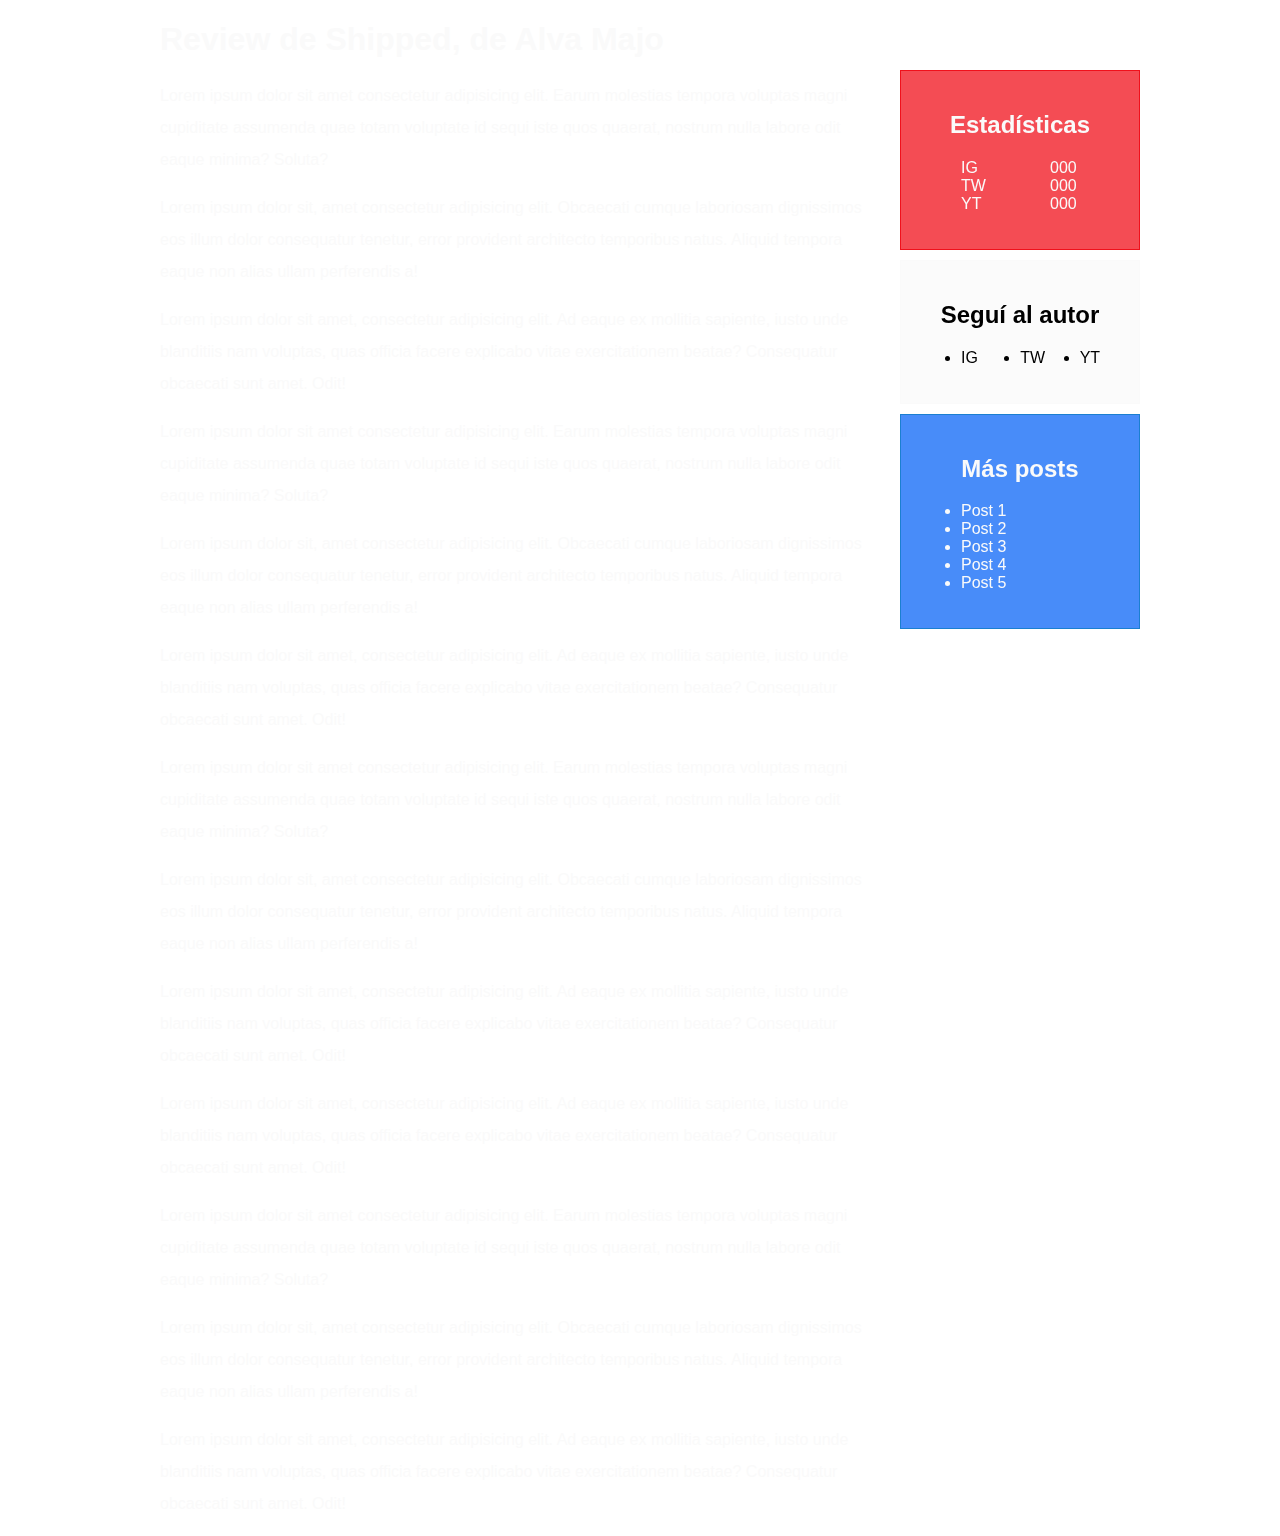
<file: post.html>
<!DOCTYPE html>
<html lang="es">
<head>
    <meta charset="UTF-8">
    <meta name="viewport" content="width=device-width, initial-scale=1.0">
    <title>Holanerd | Inicio</title>
    <link rel="stylesheet" href="css/main.css" />
    <link rel="stylesheet" href="css/grid.css" />
    <!--  -->
    <link rel="stylesheet" href="css/post.css" />
</head>
<body>
    <div id="root" class="fullScreen bgBlue">
        <div id="post" class="readWidth center grid-2 gap">
            <article class="whiteText">
                <h1>Review de Shipped, de Alva Majo</h1>
                <p>
                    Lorem ipsum dolor sit amet consectetur adipisicing elit. Earum molestias tempora voluptas magni cupiditate assumenda quae totam voluptate id sequi iste quos quaerat, nostrum nulla labore odit eaque minima? Soluta?
                </p>
                <p>
                    Lorem ipsum dolor sit, amet consectetur adipisicing elit. Obcaecati cumque laboriosam dignissimos eos illum dolor consequatur tenetur, error provident architecto temporibus natus. Aliquid tempora eaque non alias ullam perferendis a!
                </p>
                <p>
                    Lorem ipsum dolor sit amet, consectetur adipisicing elit. Ad eaque ex mollitia sapiente, iusto unde blanditiis nam voluptas, quas officia facere explicabo vitae exercitationem beatae? Consequatur obcaecati sunt amet. Odit!
                </p>
                <p>
                    Lorem ipsum dolor sit amet consectetur adipisicing elit. Earum molestias tempora voluptas magni cupiditate assumenda quae totam voluptate id sequi iste quos quaerat, nostrum nulla labore odit eaque minima? Soluta?
                </p>
                <p>
                    Lorem ipsum dolor sit, amet consectetur adipisicing elit. Obcaecati cumque laboriosam dignissimos eos illum dolor consequatur tenetur, error provident architecto temporibus natus. Aliquid tempora eaque non alias ullam perferendis a!
                </p>
                <p>
                    Lorem ipsum dolor sit amet, consectetur adipisicing elit. Ad eaque ex mollitia sapiente, iusto unde blanditiis nam voluptas, quas officia facere explicabo vitae exercitationem beatae? Consequatur obcaecati sunt amet. Odit!
                </p>
                <p>
                    Lorem ipsum dolor sit amet consectetur adipisicing elit. Earum molestias tempora voluptas magni cupiditate assumenda quae totam voluptate id sequi iste quos quaerat, nostrum nulla labore odit eaque minima? Soluta?
                </p>
                <p>
                    Lorem ipsum dolor sit, amet consectetur adipisicing elit. Obcaecati cumque laboriosam dignissimos eos illum dolor consequatur tenetur, error provident architecto temporibus natus. Aliquid tempora eaque non alias ullam perferendis a!
                </p>
                <p>
                    Lorem ipsum dolor sit amet, consectetur adipisicing elit. Ad eaque ex mollitia sapiente, iusto unde blanditiis nam voluptas, quas officia facere explicabo vitae exercitationem beatae? Consequatur obcaecati sunt amet. Odit!
                </p>
                <p>
                    Lorem ipsum dolor sit amet, consectetur adipisicing elit. Ad eaque ex mollitia sapiente, iusto unde blanditiis nam voluptas, quas officia facere explicabo vitae exercitationem beatae? Consequatur obcaecati sunt amet. Odit!
                </p>
                <p>
                    Lorem ipsum dolor sit amet consectetur adipisicing elit. Earum molestias tempora voluptas magni cupiditate assumenda quae totam voluptate id sequi iste quos quaerat, nostrum nulla labore odit eaque minima? Soluta?
                </p>
                <p>
                    Lorem ipsum dolor sit, amet consectetur adipisicing elit. Obcaecati cumque laboriosam dignissimos eos illum dolor consequatur tenetur, error provident architecto temporibus natus. Aliquid tempora eaque non alias ullam perferendis a!
                </p>
                <p>
                    Lorem ipsum dolor sit amet, consectetur adipisicing elit. Ad eaque ex mollitia sapiente, iusto unde blanditiis nam voluptas, quas officia facere explicabo vitae exercitationem beatae? Consequatur obcaecati sunt amet. Odit!
                </p>
            </article>
            <!-- Sidebar -->
            <div><div id="sidebar">
                <div id="stats" class="padding redBorder marginY whiteText">
                    <h2 class="centerText">Estadísticas</h2>
                    <ul>
                        <li class="grid-2 gap"><span>IG</span>000</li>
                        <li class="grid-2 gap"><span>TW</span>000</li>
                        <li class="grid-2 gap"><span>YT</span>000</li>
                    </ul>
                </div>
                <div id="social" class="padding whiteBorder marginY">
                    <h2 class="centerText">Seguí al autor</h2>
                    <ul class="grid-3 gap">
                        <li>IG</li>
                        <li>TW</li>
                        <li>YT</li>
                    </ul>
                </div>
                <div id="posts" class="padding blueBorder marginY whiteText">
                    <h2 class="centerText">Más posts</h2>
                    <ul>
                        <li>Post 1</li>
                        <li>Post 2</li>
                        <li>Post 3</li>
                        <li>Post 4</li>
                        <li>Post 5</li>
                    </ul>
                </div>
            </div></div>
        </div>
    </div>
</body>
</html>
</file>
<file: css/main.css>
* {
    box-sizing: content-box;
}
/*  */
@font-face {
    font-family: "VT323";
    src: url('../font/VT323-Regular.ttf');
}
@font-face {
    font-family: "Dancing Script";
    src: url('../font/DancingScript-Medium.ttf');
}
@font-face {
    font-family: "snes";
    src: url('../font/SnesItalic-vmAPZ.ttf');
}
@font-face {
    font-family: "clicky";
    src: url('../font/ClickyBricks-xgZj.ttf');
}
/*  */
:root {
    --black: #212121;
    --black-semi: rgba(25, 25, 25, 0.75);
    --grey: #393939;
    --white: #fafafa;
    --white-semi: rgba(250, 250, 250, 0.75);
    --violet: rgb(67, 32, 221);
    --blue: #1b65d0;
    --blue-semi: rgba(11, 101, 247, 0.75);
    --lightblue: #1b7fd0;
    --lightblue-semi: rgba(26.6, 100.8, 208.3, 0.9);
    --pink: rgb(235, 22, 111);
    --red: rgb(240, 16, 27);
    --red-semi: rgba(240, 16, 27, 0.75);
    --yellow: rgb(224, 228, 23);
    --orange: rgb(241, 147, 24);
    /*  */
    --gap: 20px;
    --gap10: 10px;
    /*  */
    --timing: 0.5s;
}
body {
    margin: 0;
    overflow-x: hidden;
    font-family: 'Segoe UI', Tahoma, Geneva, Verdana, sans-serif;
}
p {
    line-height: 32px;
}
/*  */
.vt323 {
    font-family: 'VT323', 'Courier New', Courier, monospace;
}
.dancingScript {
    font-family: 'Dancing Script', Georgia, 'Times New Roman', Times, serif;
}
.snes {
    font-family: 'snes', sans-serif;
}
.clicky {
    font-family: 'clicky';
}
/*  */
.fullScreen {width: 100vw;min-height: 100vh;}
.fullWidth {width: 100%;}
.readWidth {width: 75%;}
/*  */
.padding {padding: var(--gap);}
.margin {padding: var(--gap);}
.marginY {margin: 10px 0 10px 0;}
.marginX {margin: 0 10px 0 10px;}
.center {margin: 0 auto;}
/*  */
.whiteText {color: var(--white);}
/*  */
.whiteBorder {border: 1px solid var(--white);}
.redBorder {border: 1px solid var(--red);}
.blueBorder {border: 1px solid var(--lightblue);}
/*  */
.btn {
    padding: 10px;
    text-align: center;
    text-decoration: none;
    transition: var(--timing) ease-out;
}
.btn:hover {
    transform: scale(1.05);
    box-shadow: 0 0 5px var(--black);
}
.blueBtn {
    background-color: var(--blue);
    border: 1px solid var(--lightblue);
    color: var(--white);
}
.redBtn {
    background-color: var(--red);
    border: 1px solid var(--pink);
    color: var(--white);
}
.whiteBtn {
    background-color: var(--white);
    border: 1px solid var(--grey);
    color: var(--black);
}
/*  */
.blackBg {background-color: var(--black);}
.greyBg {background-color: var(--grey);}
.whiteBg {background-color: var(--white);}
.blueBg {background-color: var(--blue);}
.lightBlueBg {background-color: var(--lightblue);}
.pinkBg {background-color: var(--pink);}
.redBg {background-color: var(--red);}
/*  */
.centerText {text-align: center;}
/*  */
ul.minimal {margin-left: 0;padding: 0;list-style: none;}
/*  */
@media (max-width: 1279px) {
    .removeMobile {
        display: none;
    }
}
</file>
<file: css/grid.css>
.gap {gap: var(--gap);}
.grid, .grid-2, .grid-3, .grid-4, .grid-6 {display: grid;}
.grid-2 {grid-template-columns: repeat(2, 1fr);}
.grid-3 {grid-template-columns: repeat(3, 1fr);}
/*  */
@media (max-width: 1279px) {
    .grid-2, .grid-3 {grid-template-columns: 100%;}
}
</file>
<file: css/post.css>
#post.grid-2 {
    grid-template-columns: 75% 25%;
}
#post #bigPicture {
    width: 100%;
    height: 400px;
    background-size: cover;
}
#sidebar {
    margin: 70px 0 var(--gap) 0; /* 70px desde el top para que quede alineado con la portada del post */
    top: 20px;
    backdrop-filter: blur(5px);
    position: -webkit-sticky;
    position: sticky;
}
#sidebar #stats {
    background-color: var(--red-semi);
}
#sidebar #social {
    background-color: var(--white-semi);
}
#sidebar #posts {
    background-color: var(--blue-semi);
}
</file>
